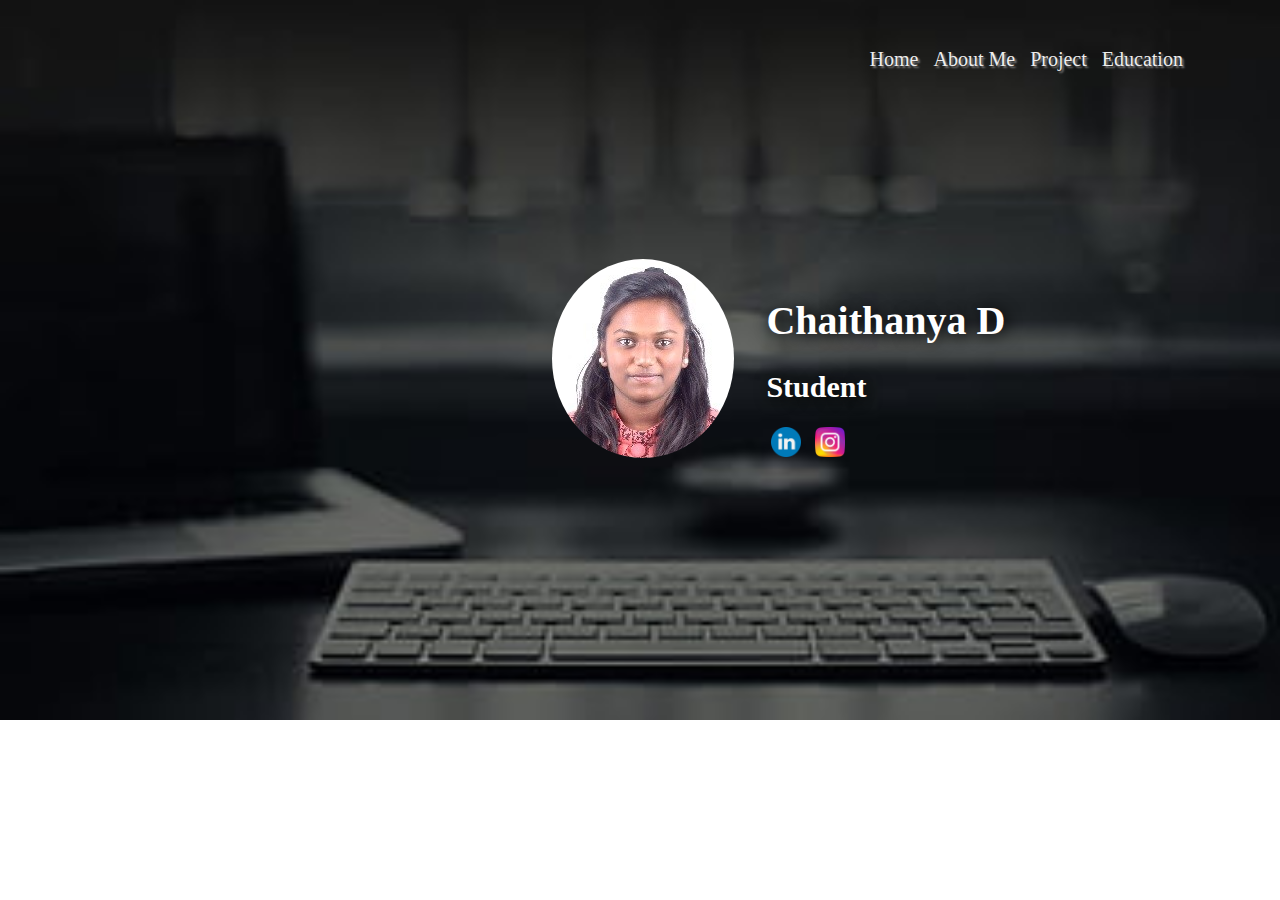
<file: index.html>
<!DOCTYPE html>
<html lang="en">
<head>
  <meta charset="UTF-8">
  <meta name="viewport" content="width=device-width, initial-scale=1.0">
  <title>Home</title>
  <style>
    body{
      background-image: url("desktop.jpg");
      background-repeat: no-repeat;
      background-size: cover;
      color: white;
    }
    #name{
      margin-left :60%;
      margin-top: 18%;
      font-size: 20px;
      text-shadow: 2px 2px 15px rgb(2, 2, 2);
    }
    #img img{
      margin-top:-170px;
      margin-left: 43%;
      border-radius: 60%;
      animation-name: ani;
      animation-duration: 2s;
      animation-iteration-count: infinite;
    }
    @keyframes ani{
      from{transform: scale(1.1);}
      to{transform: scale(1.3);}
      from{transform: scale(1.2);}
      to{transform: scale(1.1);}
    }
    #icon img:hover{
      transform:scale(2) ;
    }
    #icon a img{
      height: 30px;
      padding: 5px;
    }
    #icon{
      margin-left: 60%;
      margin-top: -40px;
    }
    nav ul{
      list-style-type: none;
      margin-left:65%;
      padding-bottom: 10px;
      margin-top: 59px;
      font-size: 20px;
    }
    nav ul li a{
      text-decoration: none;
      color: rgb(238, 237, 237);
    }
    nav ul li a:hover{
      /* text-decoration: underline; */
      font-size: 23px;
    }
    nav ul li{
      padding-right:15px;
      float: left;
      margin-top: -11px;
      text-shadow: 2px 2px 2px grey;
    }
  </style>
</head>
<body>
  <nav>
    <ul>
      <li><a href="index.html">Home</a></li>
      <li><a href="about.html">About Me</a></li>
      <li><a href="project.html">Project</a></li>
      <li><a href="education.html">Education</a></li>
    </ul>
  </nav>
  <div id="name">
    <h1>Chaithanya D</h1>
    <h2>Student</h2>
  </div>

  <div id="img">
    <img src="photo.jpg" alt="profile">
  </div>
  <div id="icon">
    <a href="https://www.linkedin.com/in/chaithanya-d-258768234/"><img src="linkedin.png" alt="linkedin"></a>
    <a href="https://www.instagram.com/_drama.queen._1412?igsh=cnVvNWJhZW9vZTdj"><img src="instagram.png" alt="Instagram"></a>
  </div>
</body>
</html>
</file>
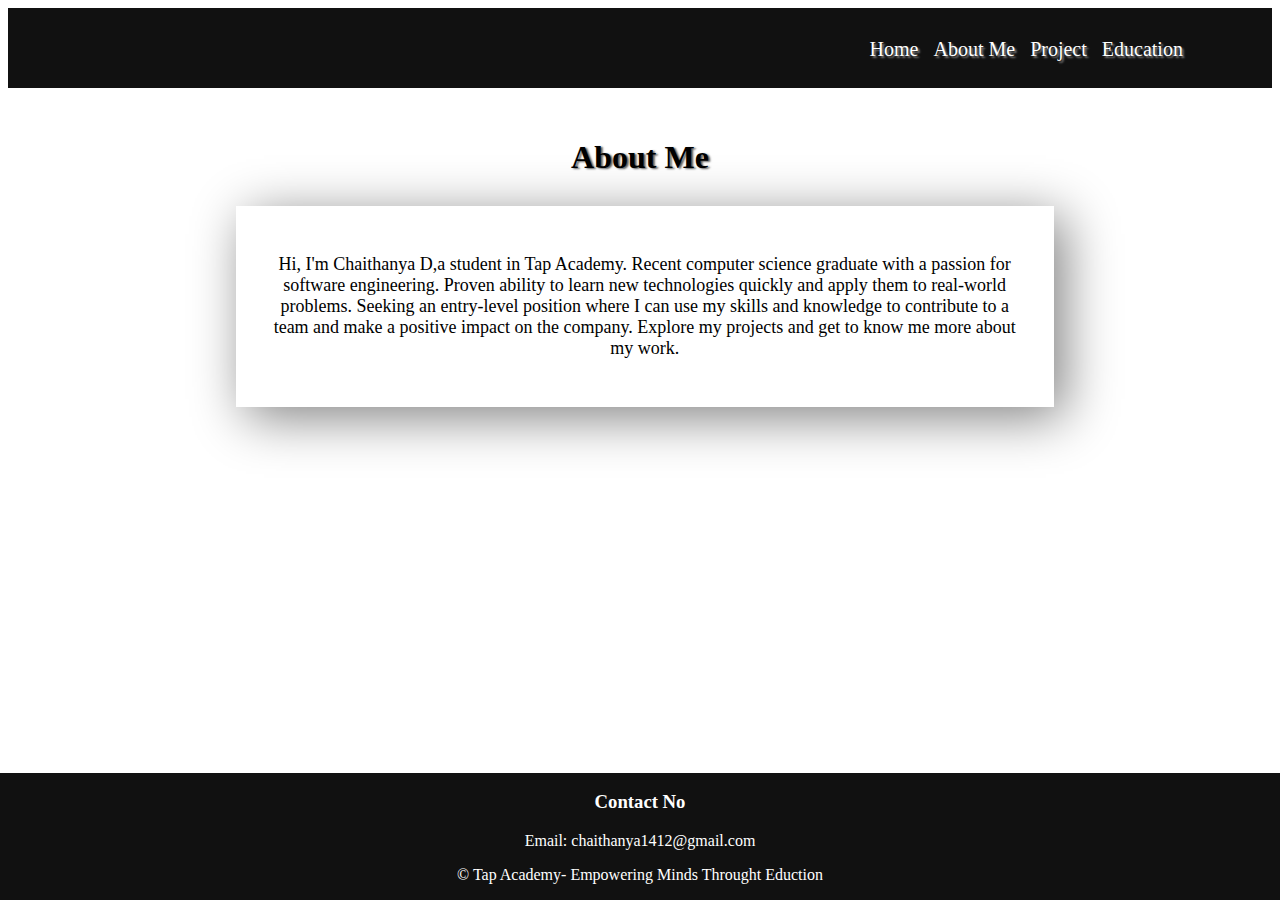
<file: about.html>
<!DOCTYPE html>
<html lang="en">
<head>
  <meta charset="UTF-8">
  <meta name="viewport" content="width=device-width, initial-scale=1.0">
  <title>About</title>
  <link rel="stylesheet" href="style.css">
</head>
<body>
  <header>
  <nav>
    <ul>
      <li><a href="index.html">Home</a></li>
      <li><a href="about.html">About Me</a></li>
      <li><a href="project.html">Project</a></li>
      <li><a href="education.html">Education</a></li>
    </ul>
  </nav>
 </header>
 <h1 style="text-align: center;padding-top: 30px ">About Me</h1>
<div id="box">
<p>Hi, I'm Chaithanya D,a student in Tap Academy.
 Recent computer science graduate with a passion 
  for software engineering. Proven ability to learn new technologies quickly and apply them to real-world problems.
   Seeking an entry-level 
  position where I can use my skills and knowledge to contribute to a
   team and make a positive impact on the company. Explore my projects and get to know me more about my work.</p>
</div>
<footer id="footer">
  <h3>Contact No</h3>
  <p>Email: chaithanya1412@gmail.com</p>
  <p>&copy; Tap Academy- Empowering Minds Throught Eduction</p>
</footer>
</body>
</html>
</file>
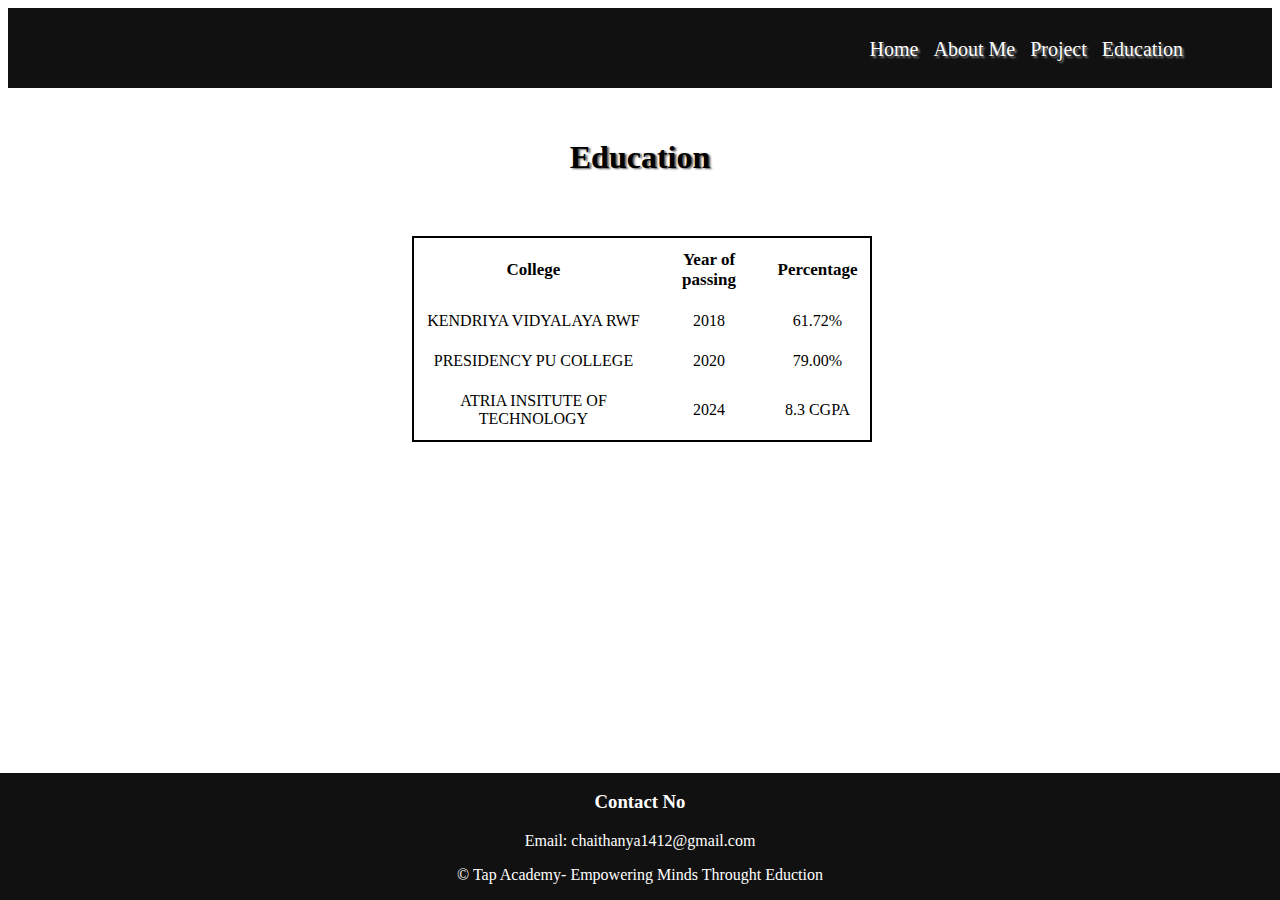
<file: education.html>
<!DOCTYPE html>
<html lang="en">
<head>
  <meta charset="UTF-8">
  <meta name="viewport" content="width=device-width, initial-scale=1.0">
  <title>Education</title>
  <link rel="stylesheet" href="style.css">

</head>
<body>
  <header>
  <nav>
    <ul>
      <li><a href="index.html">Home</a></li>
      <li><a href="about.html">About Me</a></li>
      <li><a href="project.html">Project</a></li>
      <li><a href="education.html">Education</a></li>
    </ul>
  </nav>
 </header>
 <h1 style="text-align: center;padding-top: 30px ;">Education</h1>
<div id="boxed">
  <table>
      <tr>
        <th>College</th>
        <th>Year of passing</th>
        <th>Percentage</th>
      </tr>
      <tr>
        <td>KENDRIYA VIDYALAYA RWF</td>
        <td>2018</td>
        <td>61.72%</td>
      </tr>
      <tr>
        <td>PRESIDENCY PU COLLEGE</td>
        <td>2020</td>
        <td>79.00%</td>
      </tr>
      <tr>
        <td>ATRIA INSITUTE OF TECHNOLOGY</td>
        <td>2024</td>
        <td>8.3 CGPA</td>
      </tr>
  </table>
</div>
<footer id="footer">
  <h3>Contact No</h3>
  <p>Email: chaithanya1412@gmail.com</p>
  <p>&copy; Tap Academy- Empowering Minds Throught Eduction</p>
</footer>
</body>
</html>
</file>
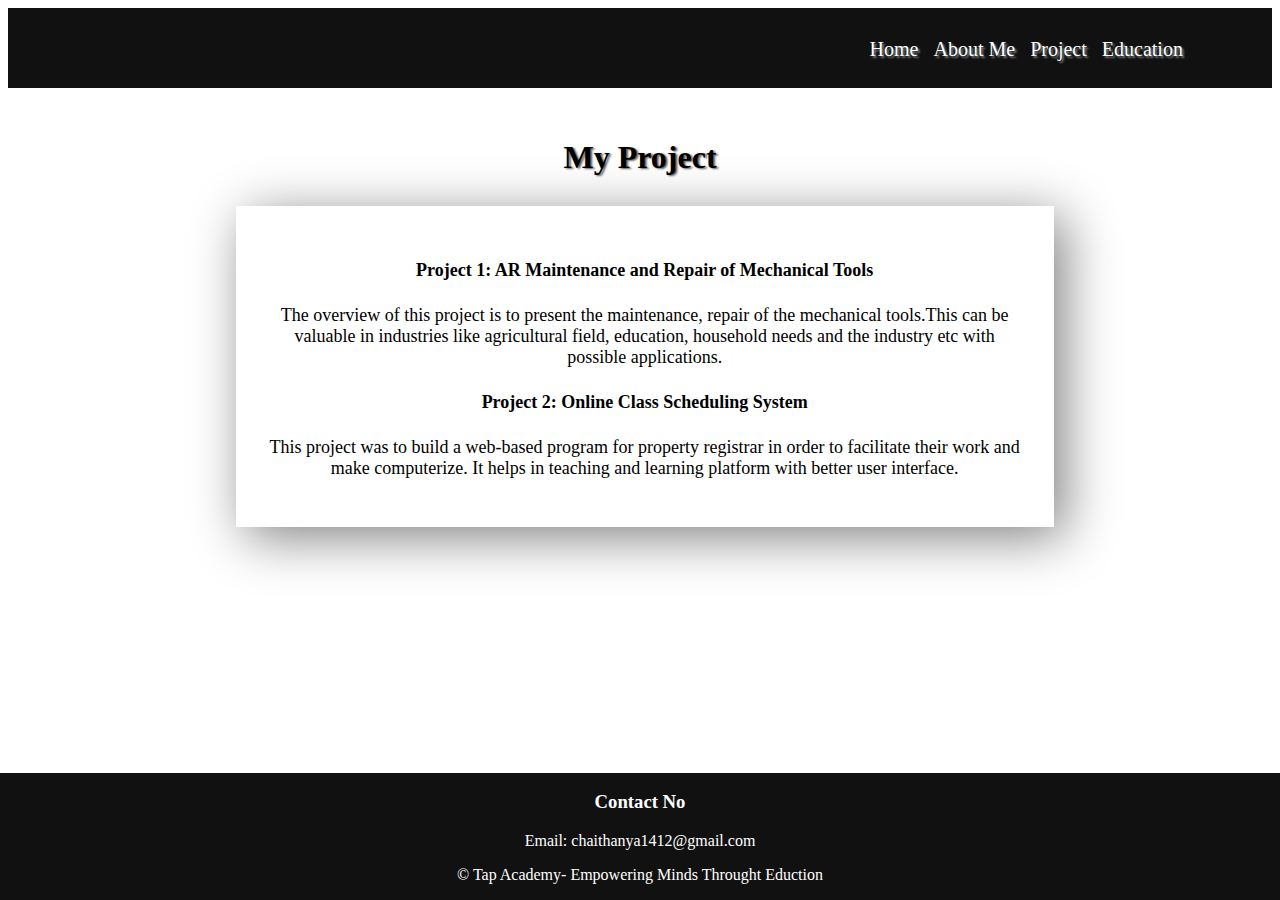
<file: project.html>
<!DOCTYPE html>
<html lang="en">
<head>
  <meta charset="UTF-8">
  <meta name="viewport" content="width=device-width, initial-scale=1.0">
  <title>Project</title>
  <link rel="stylesheet" href="style.css">
  <style>
  </style>
</head>
<body>
  <header>
  <nav>
    <ul>
      <li><a href="index.html">Home</a></li>
      <li><a href="about.html">About Me</a></li>
      <li><a href="project.html">Project</a></li>
      <li><a href="education.html">Education</a></li>
    </ul>
  </nav>
 </header>
 <h1 style="text-align: center;padding-top: 30px ;">My Project</h1>
<div id="box">
  <h4>Project 1: AR Maintenance and Repair of Mechanical Tools </h4>
 
  <p>
    The overview of this project is to present the 
    maintenance, repair of the mechanical tools.This can be valuable in industries like 
    agricultural field, education, household needs and the industry etc 
    with possible applications.
  </p>
  <h4>Project 2: Online Class Scheduling System</h4>
  <p>
    This project was to build a web-based
     program for property registrar in order to facilitate their work and make computerize. 
     It helps in teaching and learning platform with better user interface.
  </p>
</div>
<footer id="footer">
  <h3>Contact No</h3>
  <p>Email: chaithanya1412@gmail.com</p>
  <p>&copy; Tap Academy- Empowering Minds Throught Eduction</p>
</footer>
</body>

</html>
</file>
<file: style.css>
header{
  background-color: rgba(0, 0, 0, 0.932);
  height: 80px;
  width: 100%;
}
header nav ul{
  list-style-type: none;
  margin-left:65%;
  padding-bottom: 10px;
  margin-top: 0px;
  font-size: 20px;
}
h1{
  text-shadow: 2px 1px 2px rgba(2, 2, 2, 0.651);
}
header nav ul li a{
  text-decoration: none;
  color: rgb(255, 255, 255);
}
header nav ul li a:hover{
  /* text-decoration: underline; */
  font-size: 23px;
}
header nav ul li{
  padding-right:15px;
  float: left;
  margin-top: 30px;
  text-shadow: 2px 2px 2px grey;
}
#box{
  text-align: center;
  box-shadow: 2px 2px 2px gray;
  width: 60%;
  margin-left: 18%;
  margin-top: 30px;
  box-shadow: 10px 10px 50px gray;
  padding: 30px;
  font-size: 18px;
}#boxed:hover{
  transform:scale(1.5) ;
  box-shadow: 10px 10px 50px rgb(140, 140, 140);
  border: none;
}
#boxed{
  text-align: center;
  /* box-shadow: 10px 10px 50px gray; */
  width: 36%;
  margin-left: 32%;
  margin-top: 60px;
  border: 2px solid black;
}
footer{
  background-color: rgba(0, 0, 0, 0.932);
  color: white;
  text-align: center;
  margin-top: 190px;
  position: absolute;
  right: 0;
  left: 0;
  bottom: 0;
}
table td,th{
  padding: 10px;
}
th{
  font-size: 17px;
}
</file>
